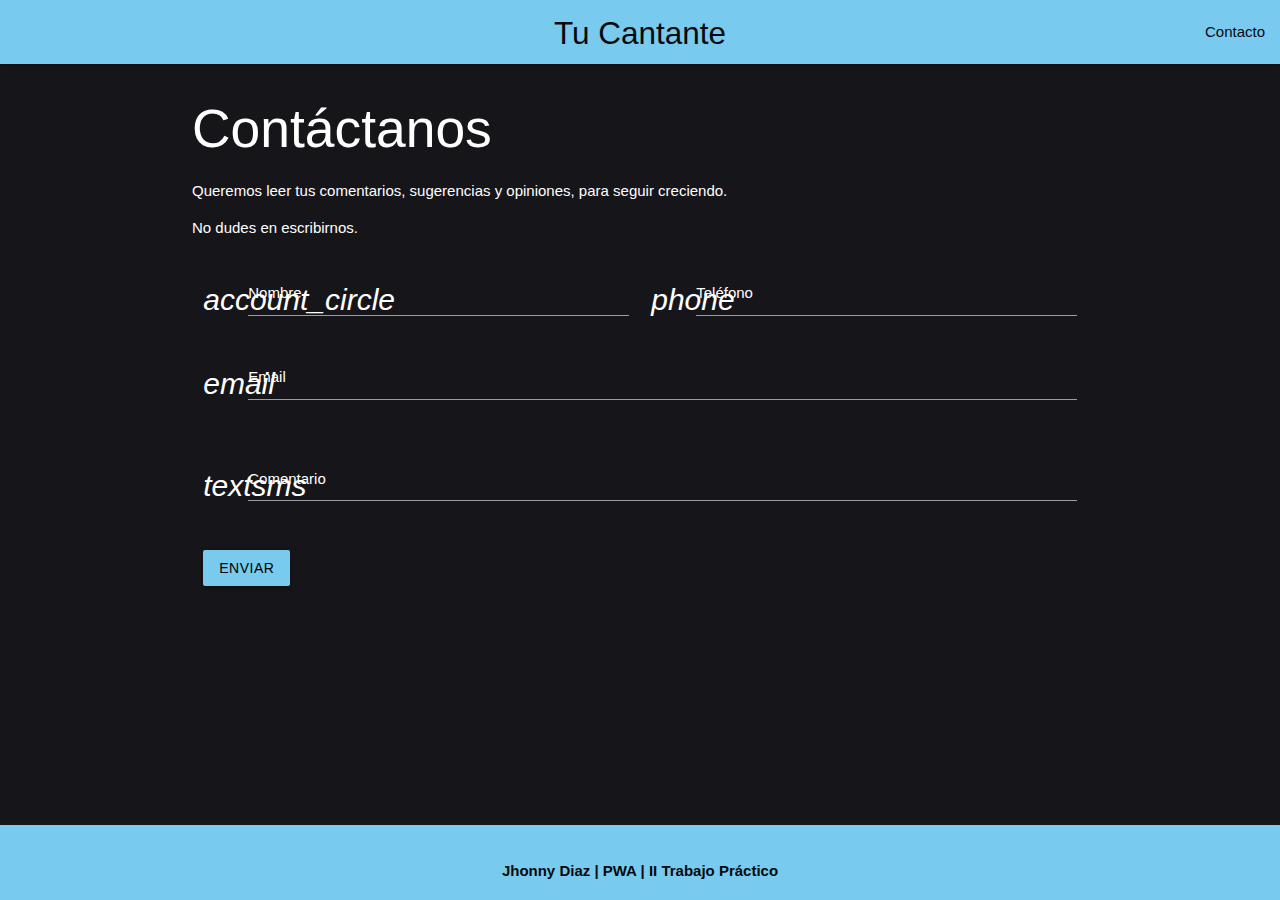
<file: contacto.html>
<!doctype html>
<html lang="es">

<head>

    <!-- Required meta tags -->
    <meta charset="utf-8">
    <title>Jhonny Díaz, Cátedra PWA</title>
    <meta name="viewport" content="width=device-width, initial-scale=1, shrink-to-fit=no">
    <link rel="manifest" href="manifest.json" />

    <!-- Material  -->
    <link rel="stylesheet" href="css/materialize.css">
    <link rel="stylesheet" href="css/materialize.min.css">
    <link rel="stylesheet" href="css/estilos.css">
    <link href="https://fonts.googleapis.com/icon?family=Material+Icons" rel="stylesheet">

    <link rel="shortcut icon" href="favicon.ico" type="image/x-icon">


   <!-- Include Dexie -->
    <script src="https://unpkg.com/dexie@latest/dist/dexie.js"></script>

  

</head>

<body class="center-block">






    <nav>
        <div class="nav-wrapper">
            <a href="index.html" class="brand-logo center">
                <h1>Tu Cantante</h1>
            </a>


            <a href="index.html" data-target="mobile-demo" class="sidenav-trigger"><i class="material-icons">menu</i></a>
            <ul class="right hide-on-med-and-down">
                
                
                <li><a href="contacto.html">Contacto</a></li>

            </ul>
        </div>
    </nav>

    <ul class="sidenav" id="mobile-demo">
        <li><a href="index.html">Home</a></li>
        
        
        <li><a href="contacto.html">Contacto</a></li>

    </ul>




    <div class="container blanco">
        <section class="row ">
            <h2>Contáctanos</h2>
            <p>Queremos leer tus comentarios, sugerencias y opiniones, para seguir creciendo. </p>
            <p>No dudes en escribirnos.</p>

            <form  action="api/procesargracias.php" class="col s12" method="POST" enctype="multipart/form-data">
                <div class="row">
                    <div class="input-field col s12 m6 ">
                        <i class="material-icons prefix ">account_circle</i>
                        <input id="icon_prefix" type="text" class="validate" required name="icon_prefix">
                        <label for="icon_prefix">Nombre</label>
                    </div>
                    <div class="input-field col s12 m6">
                        <i class="material-icons prefix">phone</i>
                        <input id="icon_telephone" type="number" class="validate" required name="icon_telephone">
                        <label for="icon_telephone">Teléfono</label>
                    </div>

                    <div class="input-field col s12">
                        <i class="material-icons prefix ">email</i>
                        <input id="email" type="email" class="validate" required name="email">
                        <label for="email">Email</label>
                        <span class="helper-text" data-error="Ingrese un correo correcto" data-success=""></span>

                    </div>



                    <div class="input-field col s12">
                        <i class="material-icons prefix ">textsms</i>
                        <textarea id="textarea1" class="materialize-textarea" required name="textarea1"></textarea>
                        <label for="textarea1">Comentario</label>
                    </div>


              

                </div>

                <button id="enviar" type="submit" class="btn azul mb-3">Enviar</button>
            </form>


        </section>


    </div>

    <footer class="page-footer azul textofooter">
        <div class="center">
            <div class="container">

                <p>Jhonny Diaz | PWA | II Trabajo Práctico</p>
            </div>
        </div>

    </footer>


    <script src="https://cdnjs.cloudflare.com/ajax/libs/materialize/1.0.0/js/materialize.min.js"></script>

    <script src="js/register-sw.js"></script>
  
    
    <script src="js/materialize/materialize.js"></script>

    <script>
        document.addEventListener('DOMContentLoaded', function () {
            var elems = document.querySelectorAll('.sidenav');
            var instances = M.Sidenav.init(elems);
        });
    </script>



</body>

</html>
</file>
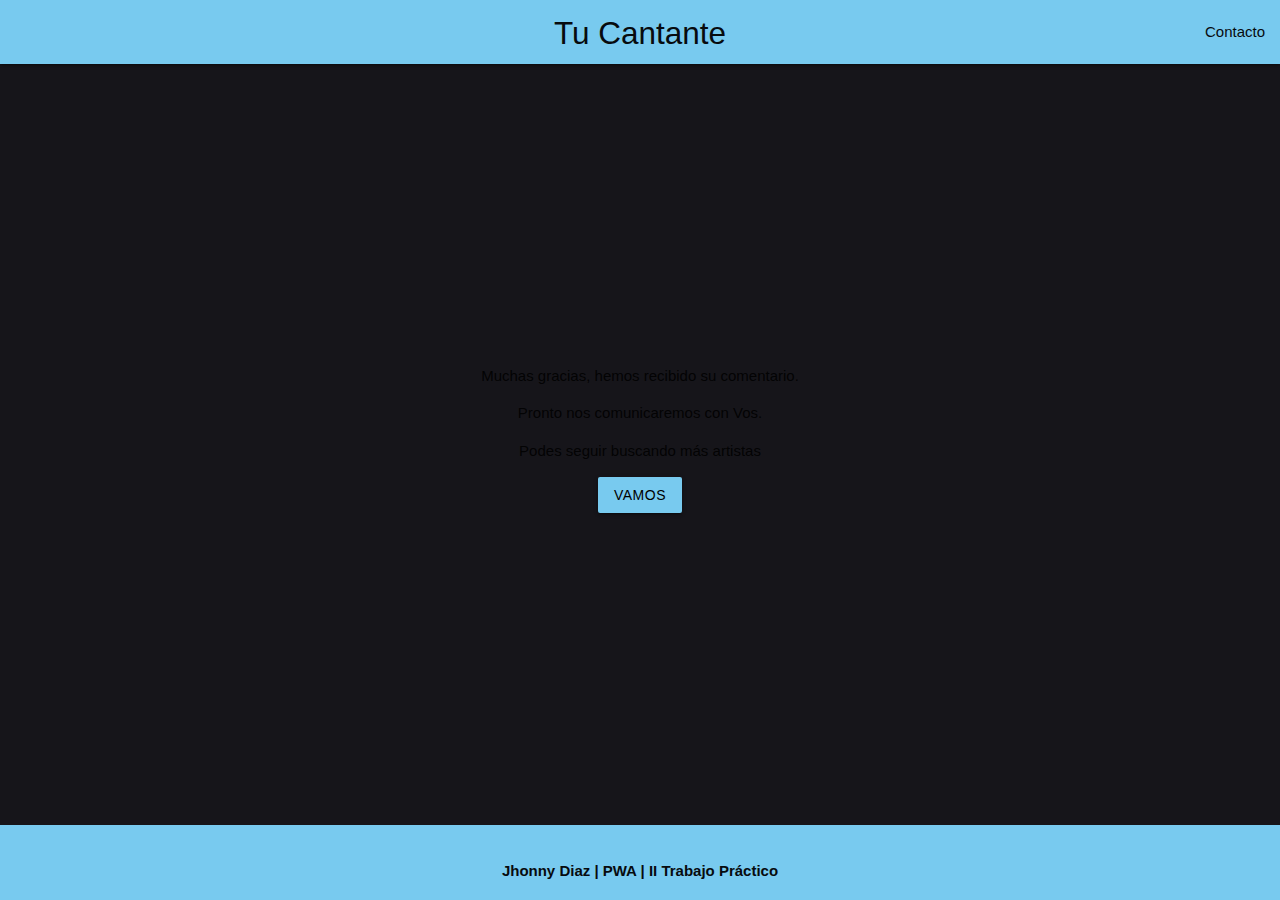
<file: gracias.html>
<!doctype html>
<html lang="es">

<head>

    <!-- Required meta tags -->
    <meta charset="utf-8">
    <title>Jhonny Díaz, Cátedra PWA</title>
    <meta name="viewport" content="width=device-width, initial-scale=1, shrink-to-fit=no">
    <link rel="manifest" href="../manifest.json" />

    <!-- Material  -->
    <link rel="stylesheet" href="../css/materialize.css">
    <link rel="stylesheet" href="../css/materialize.min.css">
    <link rel="stylesheet" href="../css/estilos.css">
    <link href="https://fonts.googleapis.com/icon?family=Material+Icons" rel="stylesheet">

    <link rel="shortcut icon" href="favicon.ico" type="image/x-icon">


    <!-- Include Dexie -->
    <script src="https://unpkg.com/dexie@latest/dist/dexie.js"></script>
    <!-- funcionamiento de carrusel y togle -->


</head>

<body class="center-block">






    <nav>
        <div class="nav-wrapper">
            <a href="index.html" class="brand-logo center">
                <h1>Tu Cantante</h1>
            </a>


            <a href="index.html" data-target="mobile-demo" class="sidenav-trigger"><i class="material-icons">menu</i></a>
            <ul class="right hide-on-med-and-down">
              

                <li><a href="contacto.html">Contacto</a></li>

            </ul>
        </div>
    </nav>

    <ul class="sidenav" id="mobile-demo">
        <li><a href="index.html">Home</a></li>
      

        <li><a href="contacto.html">Contacto</a></li>

    </ul>




    <div class="container">
        <section class="row ">
            <div class=" valign-wrapper  ">
                <div class="col s12 m12 l12   center">
                    <p>Muchas gracias, hemos recibido su comentario.</p>
                    <p>Pronto nos comunicaremos con Vos. </p>

                    <p>Podes seguir buscando más artistas</p>

                    <a href="index.html" class="btn azul">Vamos</a>
                </div>
            </div>




        </section>


    </div>

    <footer class="page-footer azul textofooter">
        <div class="center">
            <div class="container">

                <p>Jhonny Diaz | PWA | II Trabajo Práctico</p>
            </div>
        </div>

    </footer>


    <script src="https://cdnjs.cloudflare.com/ajax/libs/materialize/1.0.0/js/materialize.min.js"></script>

    <script src="js/register-sw.js"></script>  
    <script src="js/materialize/materialize.js"></script>

    <script>
        document.addEventListener('DOMContentLoaded', function () {
            var elems = document.querySelectorAll('.sidenav');
            var instances = M.Sidenav.init(elems);
        });
    </script>



</body>

</html>
</file>
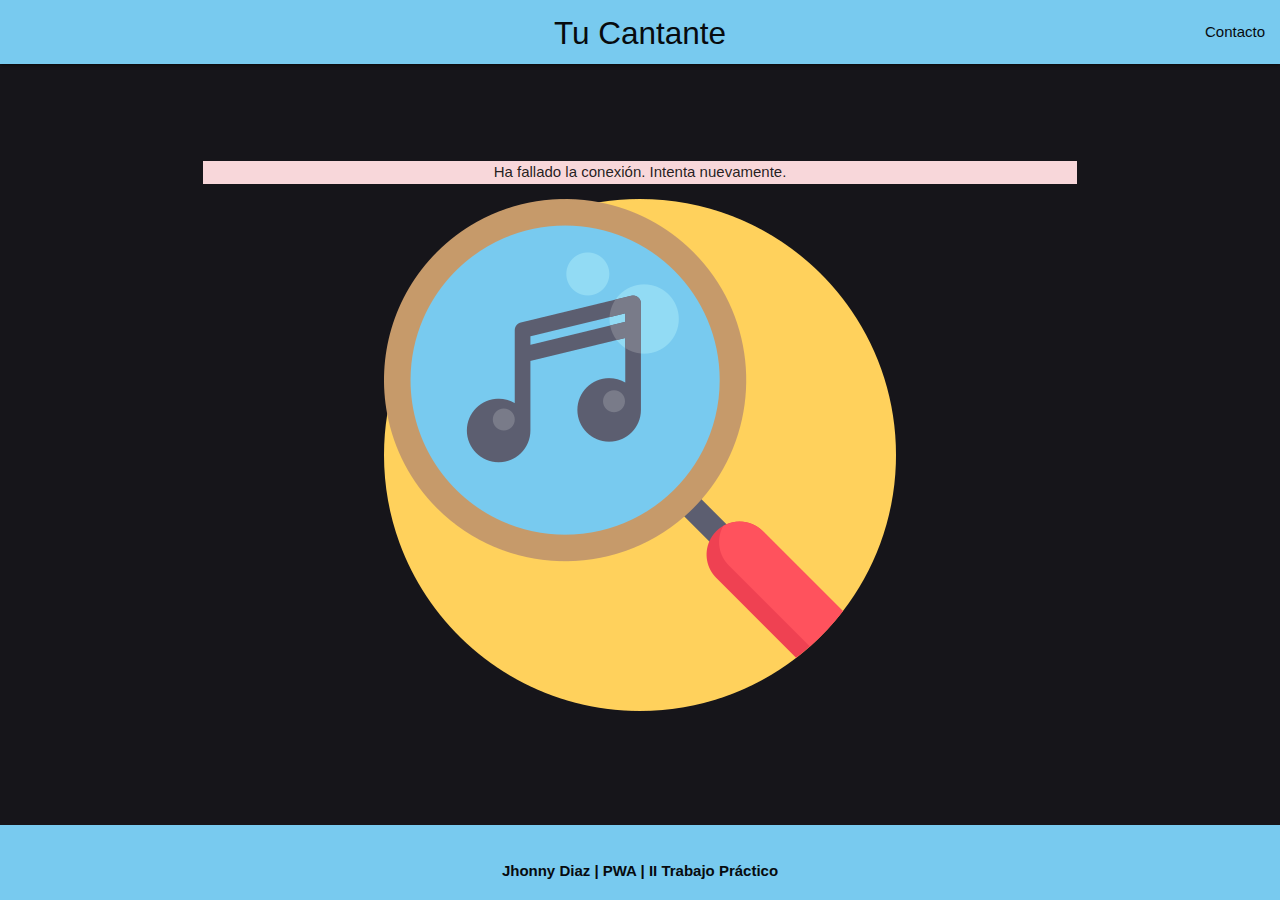
<file: offline.html>
<!doctype html>
<html lang="es">

<head>

  <!-- Required meta tags -->
  <meta charset="utf-8">
  <title>Jhonny Díaz, Cátedra PWA</title>
  <meta name="viewport" content="width=device-width, initial-scale=1, shrink-to-fit=no">
  <link rel="manifest" href="manifest.json" />

  <!-- Material  -->
  <link rel="stylesheet" href="css/materialize.css">
  <link rel="stylesheet" href="css/materialize.min.css">
  <link rel="stylesheet" href="css/estilos.css">
  <link href="https://fonts.googleapis.com/icon?family=Material+Icons" rel="stylesheet">

  <link rel="shortcut icon" href="favicon.ico" type="image/x-icon">



  <!-- Include Dexie -->
  <script src="https://unpkg.com/dexie@latest/dist/dexie.js"></script>
  <!-- funcionamiento de carrusel y togle -->

</head>

<body class="center-block">

  <nav>
    <div class="nav-wrapper">
      <a href="index.html" class="brand-logo center">
        <h1>Tu Cantante</h1>
      </a>


      <a href="index.html" data-target="mobile-demo" class="sidenav-trigger"><i class="material-icons">menu</i></a>
      <ul class="right hide-on-med-and-down">
     

        <li><a href="contacto.html">Contacto</a></li>

      </ul>
    </div>
  </nav>

  <ul class="sidenav" id="mobile-demo">
    <li><a href="index.html">Home</a></li>
 

    <li><a href="contacto.html">Contacto</a></li>

  </ul>




  <div class="container">
    <div class="row ">

      <div class=" valign-wrapper  ">
        <div class="col s12 m12 l12   center">

          <p class="alert-danger">Ha fallado la conexión. Intenta nuevamente. </p>
          <img src="img/icon-512x512.png" alt="imagen office" class="responsive-img">

        </div>
      </div>
    </div>



  </div>











  <footer class="page-footer azul textofooter">
    <div class="center">
      <div class="container">

        <p>Jhonny Diaz | PWA | II Trabajo Práctico</p>
      </div>
    </div>

  </footer>

  <script src="js/register-sw.js"></script>
  <!-- Optional JavaScript -->
  <!-- jQuery first, then Popper.js, then Bootstrap JS -->
  <script src="https://code.jquery.com/jquery-3.2.1.slim.min.js"
    integrity="sha384-KJ3o2DKtIkvYIK3UENzmM7KCkRr/rE9/Qpg6aAZGJwFDMVNA/GpGFF93hXpG5KkN" crossorigin="anonymous">
  </script>
  <script src="https://cdnjs.cloudflare.com/ajax/libs/popper.js/1.12.9/umd/popper.min.js"
    integrity="sha384-ApNbgh9B+Y1QKtv3Rn7W3mgPxhU9K/ScQsAP7hUibX39j7fakFPskvXusvfa0b4Q" crossorigin="anonymous">
  </script>
  <script src="https://maxcdn.bootstrapcdn.com/bootstrap/4.0.0/js/bootstrap.min.js"
    integrity="sha384-JZR6Spejh4U02d8jOt6vLEHfe/JQGiRRSQQxSfFWpi1MquVdAyjUar5+76PVCmYl" crossorigin="anonymous">
  </script>
</body>

</html>
</file>
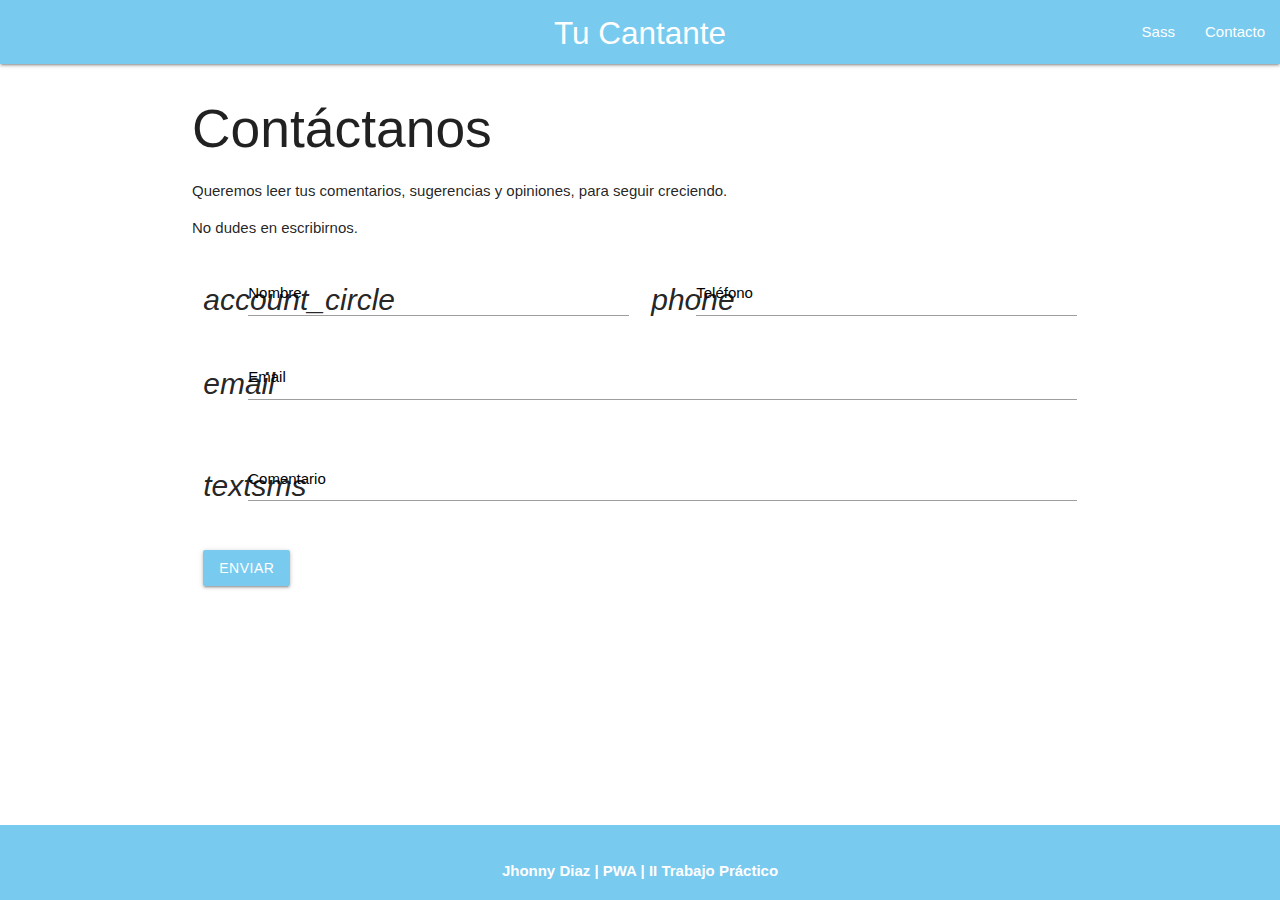
<file: api/contacto.html>
<!doctype html>
<html lang="es">

<head>

    <!-- Required meta tags -->
    <meta charset="utf-8">
    <title>Jhonny Díaz, Cátedra PWA</title>
    <meta name="viewport" content="width=device-width, initial-scale=1, shrink-to-fit=no">
    <link rel="manifest" href="manifest.json" />

    <!-- Material  -->
    <link rel="stylesheet" href="css/materialize.css">
    <link rel="stylesheet" href="css/materialize.min.css">
    <link rel="stylesheet" href="css/estilos.css">
    <link href="https://fonts.googleapis.com/icon?family=Material+Icons" rel="stylesheet">

    <link rel="shortcut icon" href="favicon.ico" type="image/x-icon">


   <!-- Include Dexie -->
    <script src="https://unpkg.com/dexie@latest/dist/dexie.js"></script>
    <!-- funcionamiento de carrusel y togle -->
  

</head>

<body class="center-block">






    <nav>
        <div class="nav-wrapper">
            <a href="index.html" class="brand-logo center">
                <h1>Tu Cantante</h1>
            </a>


            <a href="index.html" data-target="mobile-demo" class="sidenav-trigger"><i class="material-icons">menu</i></a>
            <ul class="right hide-on-med-and-down">
                <li><a href="sass.html">Sass</a></li>
                
                <li><a href="contacto.html">Contacto</a></li>

            </ul>
        </div>
    </nav>

    <ul class="sidenav" id="mobile-demo">
        <li><a href="index.html">Home</a></li>
        <li><a href="sass.html">Sass</a></li>
        
        <li><a href="contacto.html">Contacto</a></li>

    </ul>




    <div class="container">
        <section class="row ">
            <h2>Contáctanos</h2>
            <p>Queremos leer tus comentarios, sugerencias y opiniones, para seguir creciendo. </p>
            <p>No dudes en escribirnos.</p>

            <form  action="procesargracias.php" class="col s12" method="POST" enctype="multipart/form-data">
                <div class="row">
                    <div class="input-field col s12 m6 ">
                        <i class="material-icons prefix ">account_circle</i>
                        <input id="icon_prefix" type="text" class="validate" required name="icon_prefix">
                        <label for="icon_prefix">Nombre</label>
                    </div>
                    <div class="input-field col s12 m6">
                        <i class="material-icons prefix">phone</i>
                        <input id="icon_telephone" type="number" class="validate" required name="icon_telephone">
                        <label for="icon_telephone">Teléfono</label>
                    </div>

                    <div class="input-field col s12">
                        <i class="material-icons prefix ">email</i>
                        <input id="email" type="email" class="validate" required name="email">
                        <label for="email">Email</label>
                        <span class="helper-text" data-error="Ingrese un correo correcto" data-success=""></span>

                    </div>



                    <div class="input-field col s12">
                        <i class="material-icons prefix ">textsms</i>
                        <textarea id="textarea1" class="materialize-textarea" required name="textarea1"></textarea>
                        <label for="textarea1">Comentario</label>
                    </div>


              

                </div>

                <button id="enviar" type="submit" class="btn azul mb-3">Enviar</button>
            </form>


        </section>


    </div>

    <footer class="page-footer azul textofooter">
        <div class="center">
            <div class="container">

                <p>Jhonny Diaz | PWA | II Trabajo Práctico</p>
            </div>
        </div>

    </footer>


    <script src="https://cdnjs.cloudflare.com/ajax/libs/materialize/1.0.0/js/materialize.min.js"></script>

    <script src="js/register-sw.js"></script>
    <!--<script src="js/to-do.js"></script>-->
    <script src="js/main.js"></script>
    <script src="js/materialize/materialize.js"></script>

    <script>
        document.addEventListener('DOMContentLoaded', function () {
            var elems = document.querySelectorAll('.sidenav');
            var instances = M.Sidenav.init(elems);
        });
    </script>



</body>

</html>
</file>
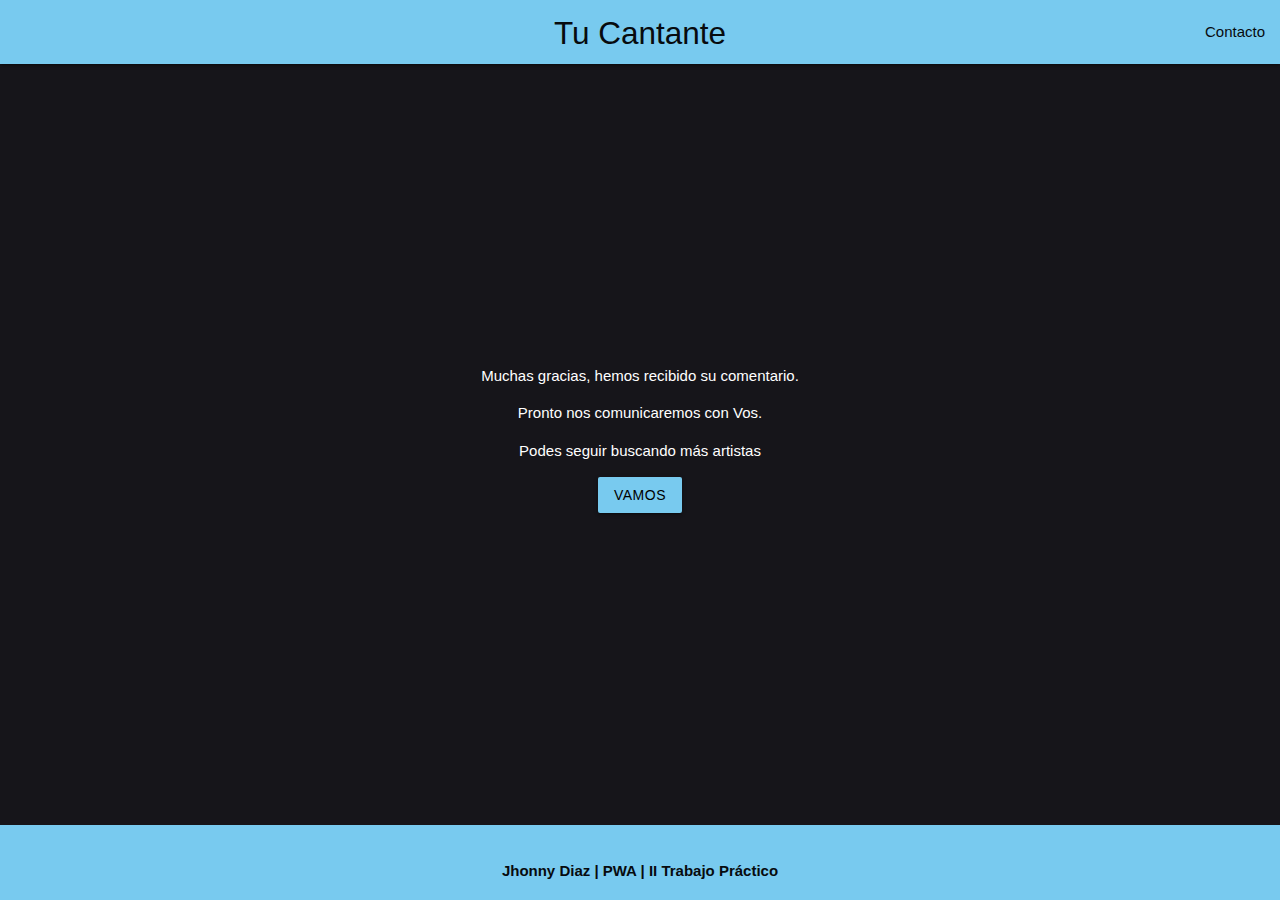
<file: api/gracias.html>
<!doctype html>
<html lang="es">

<head>

    <!-- Required meta tags -->
    <meta charset="utf-8">
    <title>Jhonny Díaz, Cátedra PWA</title>
    <meta name="viewport" content="width=device-width, initial-scale=1, shrink-to-fit=no">
    <link rel="manifest" href="../manifest.json" />

    <!-- Material  -->
    <link rel="stylesheet" href="../css/materialize.css">
    <link rel="stylesheet" href="../css/materialize.min.css">
    <link rel="stylesheet" href="../css/estilos.css">
    <link href="https://fonts.googleapis.com/icon?family=Material+Icons" rel="stylesheet">

    <link rel="shortcut icon" href="favicon.ico" type="image/x-icon">


    <!-- Include Dexie -->
    <script src="https://unpkg.com/dexie@latest/dist/dexie.js"></script>
    <!-- funcionamiento de carrusel y togle -->


</head>

<body class="center-block">






    <nav>
        <div class="nav-wrapper">
            <a href="../index.html" class="brand-logo center">
                <h1>Tu Cantante</h1>
            </a>


            <a href="../index.html" data-target="mobile-demo" class="sidenav-trigger"><i class="material-icons">menu</i></a>
            <ul class="right hide-on-med-and-down">
              

                <li><a href="../contacto.html">Contacto</a></li>

            </ul>
        </div>
    </nav>

    <ul class="sidenav" id="mobile-demo">
        <li><a href="../index.html">Home</a></li>
      

        <li><a href="../contacto.html">Contacto</a></li>

    </ul>




    <div class="container">
        <section class="row ">
            <div class=" valign-wrapper  ">
                <div class="col s12 m12 l12   center blanco">
                    <p>Muchas gracias, hemos recibido su comentario.</p>
                    <p>Pronto nos comunicaremos con Vos. </p>

                    <p>Podes seguir buscando más artistas</p>

                    <a href="../index.html" class="btn azul">Vamos</a>
                </div>
            </div>




        </section>


    </div>

    <footer class="page-footer azul textofooter">
        <div class="center">
            <div class="container">

                <p>Jhonny Diaz | PWA | II Trabajo Práctico</p>
            </div>
        </div>

    </footer>


    <script src="https://cdnjs.cloudflare.com/ajax/libs/materialize/1.0.0/js/materialize.min.js"></script>

    <script src="../js/register-sw.js"></script>  
    <script src="../js/materialize/materialize.js"></script>

    <script>
        document.addEventListener('DOMContentLoaded', function () {
            var elems = document.querySelectorAll('.sidenav');
            var instances = M.Sidenav.init(elems);
        });
    </script>



</body>

</html>
</file>
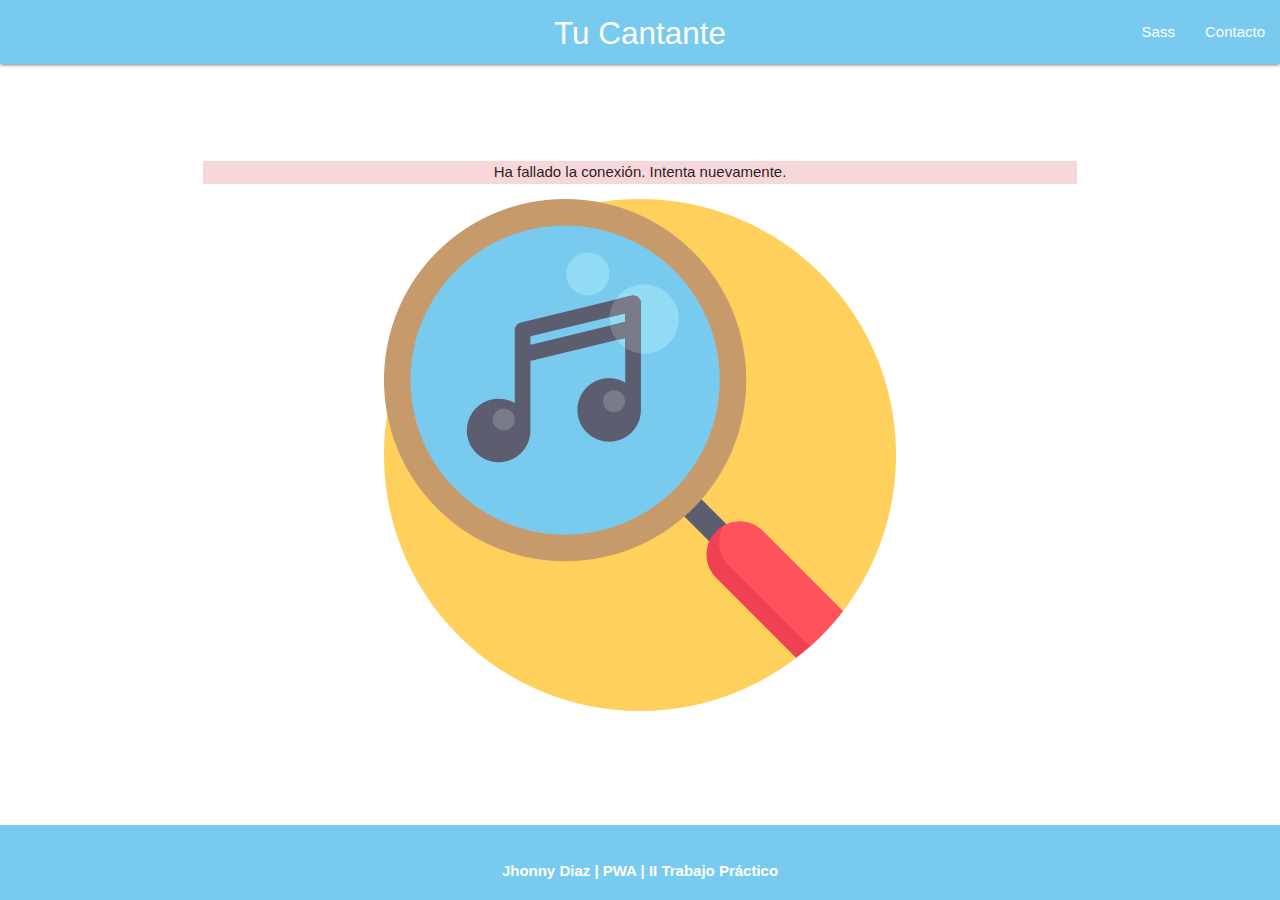
<file: api/offline.html>
<!doctype html>
<html lang="es">

<head>

  <!-- Required meta tags -->
  <meta charset="utf-8">
  <title>Jhonny Díaz, Cátedra PWA</title>
  <meta name="viewport" content="width=device-width, initial-scale=1, shrink-to-fit=no">
  <link rel="manifest" href="manifest.json" />

  <!-- Material  -->
  <link rel="stylesheet" href="css/materialize.css">
  <link rel="stylesheet" href="css/materialize.min.css">
  <link rel="stylesheet" href="css/estilos.css">
  <link href="https://fonts.googleapis.com/icon?family=Material+Icons" rel="stylesheet">

  <link rel="shortcut icon" href="favicon.ico" type="image/x-icon">



  <!-- Include Dexie -->
  <script src="https://unpkg.com/dexie@latest/dist/dexie.js"></script>
  <!-- funcionamiento de carrusel y togle -->

</head>

<body class="center-block">

  <nav>
    <div class="nav-wrapper">
      <a href="index.html" class="brand-logo center">
        <h1>Tu Cantante</h1>
      </a>


      <a href="index.html" data-target="mobile-demo" class="sidenav-trigger"><i class="material-icons">menu</i></a>
      <ul class="right hide-on-med-and-down">
        <li><a href="sass.html">Sass</a></li>

        <li><a href="contacto.html">Contacto</a></li>

      </ul>
    </div>
  </nav>

  <ul class="sidenav" id="mobile-demo">
    <li><a href="index.html">Home</a></li>
    <li><a href="sass.html">Sass</a></li>

    <li><a href="contacto.html">Contacto</a></li>

  </ul>




  <div class="container">
    <div class="row ">

      <div class=" valign-wrapper  ">
        <div class="col s12 m12 l12   center">

          <p class="alert-danger">Ha fallado la conexión. Intenta nuevamente. </p>
          <img src="img/icon-512x512.png" alt="imagen office" class="responsive-img">

        </div>
      </div>
    </div>



  </div>











  <footer class="page-footer azul textofooter">
    <div class="center">
      <div class="container">

        <p>Jhonny Diaz | PWA | II Trabajo Práctico</p>
      </div>
    </div>

  </footer>

  <script src="js/register-sw.js"></script>
  <!-- Optional JavaScript -->
  <!-- jQuery first, then Popper.js, then Bootstrap JS -->
  <script src="https://code.jquery.com/jquery-3.2.1.slim.min.js"
    integrity="sha384-KJ3o2DKtIkvYIK3UENzmM7KCkRr/rE9/Qpg6aAZGJwFDMVNA/GpGFF93hXpG5KkN" crossorigin="anonymous">
  </script>
  <script src="https://cdnjs.cloudflare.com/ajax/libs/popper.js/1.12.9/umd/popper.min.js"
    integrity="sha384-ApNbgh9B+Y1QKtv3Rn7W3mgPxhU9K/ScQsAP7hUibX39j7fakFPskvXusvfa0b4Q" crossorigin="anonymous">
  </script>
  <script src="https://maxcdn.bootstrapcdn.com/bootstrap/4.0.0/js/bootstrap.min.js"
    integrity="sha384-JZR6Spejh4U02d8jOt6vLEHfe/JQGiRRSQQxSfFWpi1MquVdAyjUar5+76PVCmYl" crossorigin="anonymous">
  </script>
</body>

</html>
</file>
<file: css/estilos.css>
.alert-danger{
    background-color: #f8d7da;
}

nav{
    background-color: #78CAEF;
}

.azul{
    background-color: #78CAEF;
    color: black;
}
.blanco{
    color: white;
}
.negro, nav .brand-logo, nav ul a{
  color: #070B0E;
}
.btn:hover{
    background-color: #447992;
}

.responsive-img {
  max-width: 100%;
  height: auto;
  
}

h1 {
    font-size: 1em;
    margin: 0.5em 0;
  }

  .inputcentrado{
    text-align: center


    
  }

  .valign-wrapper {
    height: calc(100vh - 5em - 6em);
  }


@media (min-width:992px) {
    .img-pc {

        max-width: 300px;
        
      
    }
  }


  /*footer */

  html {
    min-height: 100%;
    position: relative;
  }
  body {
    margin: 0;
    margin-bottom: 5em;
  }

  footer {
   
    position: absolute;
    bottom: 0;
    width: 100%;
    height: 5em;
 
  
  }

  .textofooter{
    color:#070B0E;
    font-weight: bold;
  }

  /*fondo artista no encontrado*/

  .fondos{
      background-color: #FED05B;
   
      color: white;
     
  }

  .fondos #informaciongenerada p{
      font-size: 2em;
      color: #C69A69;
      font-weight: bold;
      
  }

  
  /*fondo artista encontrado*/

  .fondoEncontrado{
      background-color: black;

      transition: all .5s ease;
  }

  .mb-3{
      margin-bottom: 1em;
  }

  .mb-5{
    margin-bottom: 2em;
}
  /*videos del carousel*/


  .img-videos{
    max-width: 200px;
  }


  /*iconos de colores form de contacto */

  
  /* label color */
  .input-field label {
    color: white;
  }

  input, textarea {
    color: white;
  }
  /* label focus color */
  .input-field input[type=text]:focus + label {
    color: #78CAEF;
  }
  /* label underline focus color */
  .input-field input[type=text]:focus {
    border-bottom: 1px solid #78CAEF;
    box-shadow: 0 1px 0 0 #78CAEF;
  }
  /* valid color */
  .input-field input[type=text].valid {
    border-bottom: 1px solid #78CAEF;
    box-shadow: 0 1px 0 0 #78CAEF;
  }
  /* invalid color */
  .input-field input[type=text].invalid {
    border-bottom: 1px solid #78CAEF;
    box-shadow: 0 1px 0 0 #78CAEF;
  }
  /* icon prefix focus color */
  .input-field .prefix.active {
    color: #78CAEF;
  }

  /*redes sociales*/

  .sociales{
    margin-top: 2em ;
  }

  .sociales ul li{
   display: inline;
   margin: 0 1em;
  }

body{
  background-color: #16151A;
}
</file>
<file: api/css/estilos.css>
.alert-danger{
    background-color: #f8d7da;
}

nav{
    background-color: #78CAEF;
}

.azul{
    background-color: #78CAEF;
}
.blanco{
    color: white;
}

.btn:hover{
    background-color: #447992;
}

.responsive-img {
  max-width: 100%;
  height: auto;
  
}

h1 {
    font-size: 1em;
    margin: 0.5em 0;
  }

  .inputcentrado{
    text-align: center


    
  }

  .valign-wrapper {
    height: calc(100vh - 5em - 6em);
  }


@media (min-width:992px) {
    .img-pc {

        max-width: 300px;
        
      
    }
  }


  /*footer */

  html {
    min-height: 100%;
    position: relative;
  }
  body {
    margin: 0;
    margin-bottom: 5em;
  }

  footer {
   
    position: absolute;
    bottom: 0;
    width: 100%;
    height: 5em;
 
  
  }

  .textofooter{
    color: white;
    font-weight: bold;
  }

  /*fondo artista no encontrado*/

  .fondos{
      background-color: #FED05B;
   
      color: white;
     
  }

  .fondos #informaciongenerada p{
      font-size: 2em;
      color: #C69A69;
      font-weight: bold;
      
  }

  
  /*fondo artista encontrado*/

  .fondoEncontrado{
      background-color: #FED05C;
      transition: all .5s ease;
  }

  .mb-3{
      margin-bottom: 1em;
  }

  .mb-5{
    margin-bottom: 2em;
}
  /*videos del carousel*/


  .img-videos{
    max-width: 200px;
  }


  /*iconos de colores form de contacto */

  
  /* label color */
  .input-field label {
    color: #000;
  }
  /* label focus color */
  .input-field input[type=text]:focus + label {
    color: #78CAEF;
  }
  /* label underline focus color */
  .input-field input[type=text]:focus {
    border-bottom: 1px solid #78CAEF;
    box-shadow: 0 1px 0 0 #78CAEF;
  }
  /* valid color */
  .input-field input[type=text].valid {
    border-bottom: 1px solid #78CAEF;
    box-shadow: 0 1px 0 0 #78CAEF;
  }
  /* invalid color */
  .input-field input[type=text].invalid {
    border-bottom: 1px solid #78CAEF;
    box-shadow: 0 1px 0 0 #78CAEF;
  }
  /* icon prefix focus color */
  .input-field .prefix.active {
    color: #78CAEF;
  }
</file>
